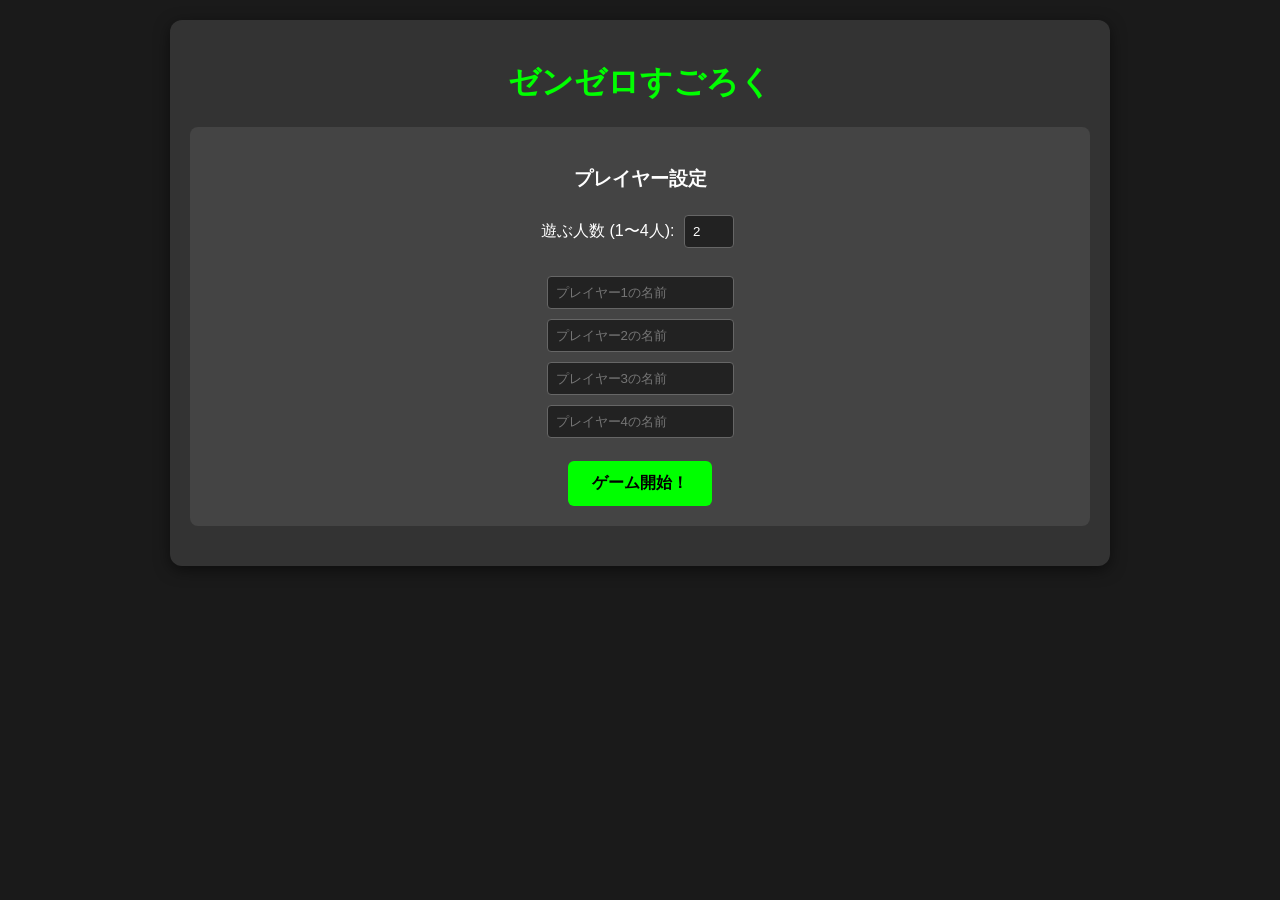
<file: index.html>
<!DOCTYPE html>
<html lang="ja">
<head>
    <meta charset="UTF-8">
    <meta name="viewport" content="width=device-width, initial-scale=1.0">
    <title>ゼンゼロすごろく</title>
    <link rel="stylesheet" href="style.css">
</head>
<body>

<div class="container">
    <h1>ゼンゼロすごろく</h1>

    <div class="player-setup" id="player-setup">
        <h3>プレイヤー設定</h3>
        <label>遊ぶ人数 (1〜4人): <input type="number" id="num-players" min="1" max="4" value="2"></label><br><br>
        <div id="name-inputs">
            <input type="text" id="player-1-name" placeholder="プレイヤー1の名前"><br>
            <input type="text" id="player-2-name" placeholder="プレイヤー2の名前"><br>
            <input type="text" id="player-3-name" placeholder="プレイヤー3の名前"><br>
            <input type="text" id="player-4-name" placeholder="プレイヤー4の名前"><br>
        </div><br>
        <button id="start-game-button">ゲーム開始！</button>
    </div>

    <div id="game-area" style="display: none;">
        <div class="game-controls">
            <h2>現在のターン: <span id="current-player" style="color:#00ff00;">-</span></h2>
            <button id="roll-dice-button">サイコロを振る (1d5)</button>
            <div class="dice-display">出た目: <span id="dice-result">-</span></div>
        </div>

        <div class="message-box" id="event-message">ここにイベントが表示されます。</div>

        <div class="game-board-container">
            <img src="image.jpg" id="game-board-img" alt="すごろく盤面">
            </div>
    </div>
</div>

<script src="script.js"></script>
</body>
</html>
</file>
<file: style.css>
body {
    font-family: 'Helvetica Neue', Arial, 'Hiragino Kaku Gothic ProN', 'Hiragino Sans', Meiryo, sans-serif;
    background-color: #1a1a1a; /* ダークモード風 */
    color: #fff;
    text-align: center;
    margin: 0;
    padding: 20px;
}
.container {
    max-width: 900px;
    margin: 0 auto;
    background: #333;
    padding: 20px;
    border-radius: 12px;
    box-shadow: 0 4px 15px rgba(0,0,0,0.5);
}
h1 {
    color: #00ff00; /* 黄緑 */
}

/* プレイヤー設定画面 */
.player-setup {
    margin: 20px 0;
    padding: 20px;
    background: #444;
    border-radius: 8px;
}
.player-setup input {
    padding: 8px;
    margin: 5px;
    border: 1px solid #666;
    background: #222;
    color: #fff;
    border-radius: 4px;
}

/* ボタンのデザイン */
button {
    padding: 12px 24px;
    font-size: 16px;
    font-weight: bold;
    cursor: pointer;
    background: #00ff00; /* 黄緑 */
    color: #000;
    border: none;
    border-radius: 6px;
    transition: background 0.2s;
}
button:hover {
    background: #00cc00;
}
button:disabled {
    background: #cccccc;
    color: #666;
    cursor: not-allowed;
}

/* ゲーム操作・メッセージエリア */
.game-controls {
    margin-bottom: 20px;
}
.dice-display {
    font-size: 24px;
    font-weight: bold;
    margin: 10px 0;
}
.message-box {
    background: #222;
    color: #fff;
    padding: 15px;
    border-radius: 8px;
    min-height: 60px;
    font-size: 18px;
    font-weight: bold;
    white-space: pre-wrap;
    margin-bottom: 20px;
    border: 2px solid #00ff00;
}

/* すごろく盤面 */
.game-board-container {
    position: relative;
    width: 100%;
    max-width: 900px;
    margin: 0 auto;
}
#game-board-img {
    width: 100%;
    display: block;
    border-radius: 8px;
    box-shadow: 0 4px 10px rgba(0,0,0,0.5);
}

/* コマのデザイン */
.player-piece {
    position: absolute;
    width: 30px;
    height: 30px;
    border-radius: 50%;
    border: 3px solid white;
    box-shadow: 0 3px 6px rgba(0,0,0,0.5);
    transition: top 0.5s ease-in-out, left 0.5s ease-in-out;
    z-index: 10;
}
/* プレイヤーごとの色 */
.player-1 { background-color: #ff4757; } /* 赤 */
.player-2 { background-color: #1e90ff; } /* 青 */
.player-3 { background-color: #2ed573; } /* 緑 */
.player-4 { background-color: #ffa502; } /* オレンジ */
</file>
